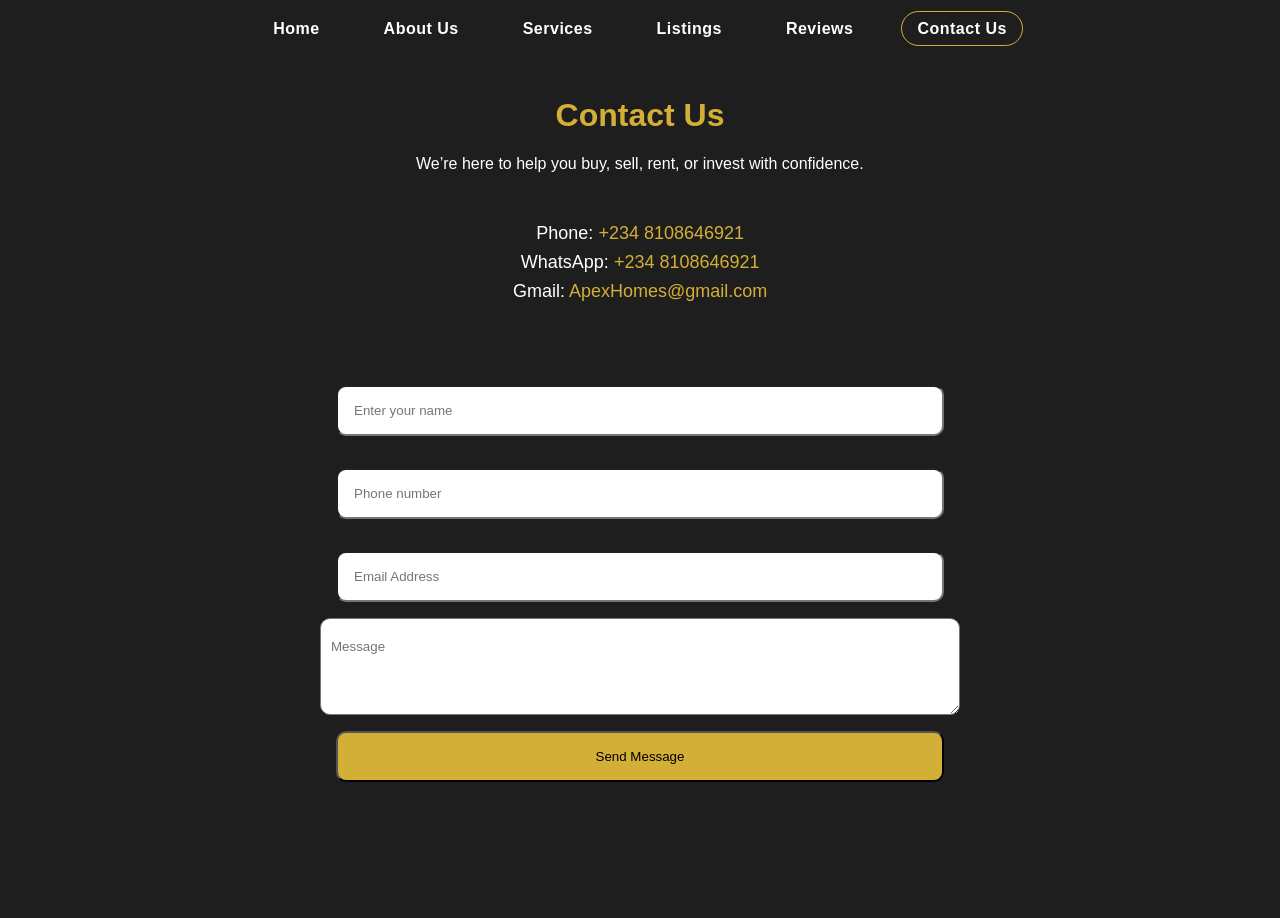
<file: contact us.html>
<!doctype html>
<html lang="en">
  <head>
    <meta charset="UTF-8" />
    <meta name="viewport" content="width=device-width, initial-scale=1.0" />
    <link rel="stylesheet" href="style.css" />
    <title>ApexHomes</title>
  </head>
  <body>
    <header>
      <nav>
        <div class="hamburger">
          <span class="bar bar1"></span>
          <span class="bar bar2"></span>
          <span class="bar bar3"></span>
        </div>

        <ul class="nav-links">
          <li><a href="index.html">Home</a></li>
          <li><a href="about us.html">About Us</a></li>
          <li><a href="home.html#services-top">Services</a></li>
          <li><a href="listings.html">Listings</a></li>
          <li><a href="home.html#reviews-top">Reviews</a></li>
          <li><a href="contact us.html" class="active">Contact Us</a></li>
        </ul>
      </nav>
    </header>

    <main>
      <div class="contact-section contact-us">
        <h1>Contact Us</h1>
        <p class="contact-us-p">
          We’re here to help you buy, sell, rent, or invest with confidence.
        </p>
        <ul>
          <li>Phone: <a href="tel:+2348108646921">+234 8108646921</a></li>
          <li>
            WhatsApp:
            <a href="https://wa.me/2348108646921">+234 8108646921</a>
          </li>
          <li>
            Gmail: <a href="mailto:ApexHomes@gmail.com">ApexHomes@gmail.com</a>
          </li>
        </ul>
        <form action="">
          <input type="text" required placeholder="Enter your name" />
          <input type="tel" placeholder="Phone number" />
          <input type="email" required placeholder="Email Address" />
          <textarea rows="5" cols="100" placeholder="Message"></textarea>
          <input type="submit" id="submit" value="Send Message" />
        </form>
        <p>Copyright © 2026 All rights reserved - ApexHomes</p>
      </div>
    </main>

    <script src="script.js"></script>
  </body>
</html>
</file>
<file: style.css>
* {
  margin: 0;
  padding: 0;
  box-sizing: border-box;
  font-family: "Inter", sans-serif;
}

html {
  scroll-behavior: smooth;
}

/* Scroll reveal animation */
.reveal-on-scroll {
  opacity: 0;
  transform: translateY(28px);
  transition:
    opacity 0.8s ease,
    transform 0.8s ease;
  transition-delay: var(--reveal-delay, 0ms);
  will-change: opacity, transform;
}

.reveal-on-scroll.revealed {
  opacity: 1;
  transform: translateY(0);
}

body {
  /* background: linear-gradient(to right, #0F172A, #D4AF37);
            color: #333; */
  background-color: #1e1e1e;
  color: #ffff;
  line-height: 1.6;
  overflow-x: hidden;
  min-height: 100vh;
}

/* ======================
   HOME PAGE
====================== */

nav {
  margin: 0 auto;
  padding: 1rem 1.5rem;
  display: flex;
  justify-content: center;
  align-items: center;
  position: fixed;
  top: 0;
  left: 0;
  width: 100%;
  z-index: 1000;
  background-color: #1e1e1e;
  transition:
    box-shadow 0.3s ease,
    border-bottom 0.3s ease;
}

nav.scrolled {
  border-bottom: 0.5px solid rgba(212, 175, 55, 0.6);
  box-shadow: 0 2px 5px rgba(212, 175, 55, 0.6);
}

.nav-links a.active {
  border: 1px solid #d4af37;
  border-radius: 20px;
}

.nav-links {
  display: flex;
  gap: 2rem;
  list-style: none;
}

.nav-links a {
  color: #fff;
  text-decoration: none;
  font-weight: 800; /* Medium weight */
  font-size: 16px;
  letter-spacing: 0.5px;
  padding: 8px 15px;
  border: 1px solid transparent;
  border-radius: 15px;
}

nav li a:hover {
  border: 1px solid #d4af37;
}

.hamburger {
  display: none;
}

.hero-section {
  width: 100%;
  min-height: 100vh;
  padding-top: 90px;
}
.hero-content {
  height: 40vh;
}

.hero-section img {
  width: 100%;
  height: 300px;
  opacity: 0.2;
  box-shadow: 5px 5px 10px 2px rgb(30, 30, 30);

  margin-top: 15px;

  -webkit-mask-image: linear-gradient(
    to bottom,
    transparent,
    black 30%,
    black 70%,
    transparent
  );
  -webkit-mask-repeat: no-repeat;
  -webkit-mask-size: cover;

  mask-image: linear-gradient(
    to bottom,
    transparent,
    black 30%,
    black 70%,
    transparent
  );
  mask-repeat: no-repeat;
  mask-size: cover;
}

.hero-title {
  text-align: center;
  color: #d4af37;
  font-weight: 800;
  font-size: 2.5rem;
  letter-spacing: 0.5px;
}
.hero-tagline {
  text-align: center;
  color: #fff;
  align-items: center;
  font-size: 28px;
  font-weight: 500;
  margin-top: 7px;
  word-spacing: normal;
}

.hero-actions {
  display: flex;
  justify-content: center;
  gap: 2rem;
  margin-top: 24px;
}
.hero-btn {
  background-color: #d4af37;
  padding: 15px;
  border-radius: 10px;
  font-size: 17px;
  width: 150px;
  text-decoration: none;
  color: #0f172a;
  text-align: center;
}

.about-wrapper img {
  width: 40vw;
  height: 75vh;
  margin-top: 60px;
  border-radius: 10px;
}
.about-text h1 {
  margin-bottom: 2rem;
  color: #d4af37;
}

.about-wrapper {
  display: flex;
  justify-content: center;
  color: #fff;
  gap: 5rem;
  flex: 1;
  width: 100%;
  height: 80vh;
}

.about-text {
  font-size: 18px;
  line-height: 2rem;
  font-weight: 500;
  width: 70vh;
}
.about-section a {
  display: flex;
  justify-content: center;
  margin: 75px 0 50px 140px;
  padding: 1rem 2rem;
  border-radius: 10px;
  background-color: #d4af37;
  color: #000;
  font-size: medium;
  font-weight: 600;
  width: 200px;
  text-decoration: none;
}

.about-section a:hover {
  background-color: #856603;
}

.services-section {
  width: 100%;
  min-height: 100vh;
  background-color: #d4af37ad;
  color: #1e1e1e;
  text-align: right;
  box-shadow: 5px 5px 10px 10px #d4af37ad;
}
.services-section h1 {
  text-align: center;
  margin-bottom: 80px;
  padding-top: 80px;
  font-weight: 500;
}

.services-section p {
  font-size: 18px;
  line-height: 2rem;
  font-weight: 500;
}
.services-images {
  display: flex;
  justify-content: center;
  gap: 2rem;
  align-items: flex-start;
}

.services-images > div {
  width: 386px;
  box-sizing: border-box;
  text-align: left;
}
.services-section img {
  max-width: 386px;
  width: 100%;
  height: 217px;
  border-radius: 10px;
  outline: 2px solid #1e1e1e;
}

.services-section a {
  display: inline-block;
  font-weight: 600;
  font-size: 16px;
  margin: 0 70px 20px 0;
  text-decoration: none;
  background-color: #1e1e1e;
  color: #d4af37;
  padding: 10px;
  border: 1px solid white;
  border-radius: 10px;
}

.listings-section h1 {
  text-align: center;
  margin: 150px 0 50px 0;
  font-weight: 500;
}

.listing-images {
  display: flex;
  justify-content: center;
  align-items: flex-start;
  gap: 2rem;
}

.listing-images > div {
  max-width: 300px;
  box-sizing: border-box;
  background-color: #d4af37ad;
  border-radius: 10px;
  height: 450px;
}

.listing-images p {
  justify-content: center;
  align-items: center;
  color: #1e1e1e;
  font-size: 16px;
  font-weight: 545;
  padding: 15px 20px;
}

.listing-images h2 {
  text-align: center;
  color: #1e1e1e;
}
.listings-section img {
  width: 300px;
  height: 160px;
  border-radius: 10px;
}

.viewmore {
  display: block;
  width: fit-content;
  margin-left: auto;
  margin-right: 25px;
  margin-top: 10px;

  padding: 10px 20px;
  background-color: #d4af37;
  color: #000;
  text-decoration: none;
  border-radius: 6px;
}

.reviews-marquee {
  overflow: hidden;
  width: 100%;
}

.reviews-track {
  display: flex;
  gap: 2rem;
  animation: scroll 20s linear infinite;
}

.reviews-track > div {
  min-width: 300px;

  padding: 20px;
  border-radius: 10px;
  box-sizing: border-box;
}

/* Duplicate the content visually for seamless loop */
.reviews-track::after {
  content: "";
  display: flex;
  flex: 0 0 auto;
  width: 100%; /* same width as original .riv content */
}

/* Keyframes for continuous scroll */
@keyframes scroll {
  0% {
    transform: translateX(0);
  }
  100% {
    transform: translateX(-50%);
  }
}

.reviews-marquee:hover .reviews-track {
  animation-play-state: paused;
}

.contact-section {
  width: 100%;
  min-height: 100vh;
}

.contact-section h1 {
  margin-bottom: 10px;
  text-align: center;
}

.contact-section ul {
  text-align: center;
  padding: 2rem;
  list-style: none;
  font-size: 18px;
}
.contact-section li a {
  font-size: 18px;
  text-decoration: none;
  color: #d4af37;
}

.contact-section form {
  display: flex;
  justify-content: center;

  flex-direction: column;
  max-width: 40rem;
  text-align: center;
  margin: auto;
}

.contact-section input {
  padding: 1rem;
  margin: 1rem;
  border-radius: 10px;
}

.contact-section textarea {
  padding: 20px 0 0 10px;

  border-radius: 10px;
}

#submit {
  background-color: #d4af37;
  margin-bottom: 20px;
}

.contact-section p {
  margin: auto;
  text-align: center;
  margin-top: 30px;
  margin-bottom: 10px;
}

/* ======================
   ABOUT PAGE
====================== */
.about-hero {
  width: 100%;
  min-height: 80vh;
  padding-top: 90px;
  background-color: #d4af37ad;
  color: #000;
}

.about-hero h1 {
  text-align: center;
}

#about-wrapper {
  display: flex;
  flex-direction: column;
  gap: 1.5rem;
  padding: 3rem 0;
}

.block {
  max-width: 700px;
  background-color: #1e1e1e;
  color: #fff;
  padding: 2rem;
  border-radius: 12px;
}
.who-are-we {
  align-self: flex-start;
  margin-left: 10px;
}

.mission {
  margin-right: 10px;

  align-self: flex-end;
}

.meet-team h2 {
  text-align: center;
  margin: 80px;
  color: #d4af37;
  font-weight: 700;
  font-size: 40px;
}

.team-grid {
  display: flex;
  gap: 2rem;
  align-items: flex-start;
  margin-bottom: 30px;
}

.team-grid > div {
  width: 300px;
  box-sizing: border-box;
}

.team-grid img {
  display: block;
  width: 100%;
  height: 300px;
  border-radius: 50%;
  object-fit: cover;
}

.team-grid h3 {
  margin: 10px 0;
  font-size: 1.2rem;
  text-align: center;
}

.team-card p {
  margin: 0;
  line-height: 1.5;
  text-align: center;
}

.team-card span {
  text-align: center;
  font-weight: 600;
  display: block;
}

.why-us {
  color: #ffff;
  padding: 40px 0 20px 20px;
  font-weight: 600;
  font-size: 1.5rem;
}
.reasons span {
  color: #d4af37;
}

.why-us h2 {
  margin: 30px 0 10px 10px;
  color: #d4af37;
  font-weight: 800;
  font-size: 2.5rem;
}

.why-us h3 {
  margin-top: 10px;
  color: white;
}

.about-cta a {
  text-decoration: none;
  background-color: #000;
  color: #ffff;
  padding: 8px;
  border-radius: 10px;
}

.about-cta a:hover {
  background-color: rgb(212, 175, 55);
  color: #000;
}

.footer-about p {
  text-align: center;
  color: #fff;
  margin: 10px;
}
.footer-about {
  background-image:
    linear-gradient(rgb(31, 26, 1), rgba(20, 16, 1, 0.555)), url("gold.jpg");
  background-size: cover;
}

.footer-about img {
  filter: blur(20px);
}

/* ======================
   CONTACT PAGE
====================== */
.contact-us h1 {
  padding-top: 90px;
  margin-bottom: -20px;
  color: #d4af37;
}

.contact-us {
  display: flex;
  flex-direction: column;
  align-items: center;
}

.contact-us-p {
  margin-top: -10px;
}

/* ======================
   LISTING PAGE
====================== */

.listing-header {
  background-image: url(home\ bg2.png);
  background-size: cover;
}

.listing-nav {
  background-color: #1e1e1e48;
}

.listing-header h1 {
  padding-top: 90px;
  font-size: 35px;
  font-weight: 600;
  padding-left: 25px;
}

.listing-header p {
  padding-left: 25px;
}

.filters input {
  margin-left: 25px;
  width: 70%;
  margin: 40px 0 20px 20px;
  height: 40px;
  font-size: 17px;
}
.filters button {
  height: 40px;
  color: #fff;
  background-color: #000;
  width: 100px;
  padding: 10px;
  text-align: center;
  outline: 2px solid #d4af37;
  font-size: 17px;
  border-radius: 5px;
  margin-left: 5px;
}

.listing-grid {
  display: grid;
  grid-template-columns: repeat(auto-fill, minmax(300px, 1fr));
  row-gap: 25px;
  justify-items: center;
}

.listing-grid img {
  display: block;
  width: 100%;
  height: 300px;
  border-radius: 10px 10px 0 0;
  object-fit: cover;
}
.listing-card {
  width: 300px;
  box-sizing: border-box;
  background-color: #000;
  height: 450px;
  border-radius: 10px;
}
.listing-info {
  padding: 10px;
  display: flex;
  flex-direction: column;
}

.listing-info button {
  background-color: #d4af37;
  width: 90%;
  height: 40px;

  margin: auto 15px;
  border-radius: 10px;
}

.hidden-details {
  display: none;
}
.show {
  display: block;
  background-color: rgb(253, 245, 234);
  position: absolute;
  top: 0;
  left: 0;
  z-index: 2000;
  color: #000;
  padding: 10px;
  border-radius: 8px;
}

.listing ul {
  display: flex;
  justify-content: center;
  margin: auto;
}

.listing-footer {
  background-image: url(home\ bg2.png);
  background-size: cover;
  background-repeat: no-repeat;
  background-position: bottom;
  height: 30vh;
  text-align: center;
  padding-top: 30px;
}
.listing-footer p {
  font-size: 20px;
  font-weight: 600;
  color: #d4af37;
}
.listing-footer div {
  margin-bottom: 30px;
}

.listing-footer a {
  background-color: #d4af37;
  text-decoration: none;
  padding: 15px;
  border-radius: 10px;
  color: #fff;
  width: 60%;
}
.next-page {
  margin: 25px 0 25px 0;
  color: #d4af37;
  text-decoration: none;
  display: flex;
  justify-content: center;
}

/* =========================
   TABLET (≤1024px)
========================= */
@media (max-width: 1024px) {
  .nav-links {
    gap: 1rem;
    flex-wrap: wrap;
    justify-content: center;
  }

  .hamburger {
    display: none;
    flex-direction: column;
    cursor: pointer;
    gap: 5px;
  }

  .hero-title {
    font-size: 2rem;
  }

  .hero-tagline {
    font-size: 22px;
  }
  .hero-actions {
    justify-content: center;
    align-items: center;
    display: flex;
  }

  .about-wrapper {
    flex-direction: column;
    align-items: center;
    height: auto;
    text-align: center;
    padding: 20px;
  }

  .about-wrapper img {
    width: 80%;
    height: auto;
  }

  .about-text {
    width: 100%;
  }

  .services-images {
    flex-wrap: wrap;
  }

  .listing-images {
    flex-wrap: wrap;
  }

  .team-grid {
    flex-wrap: wrap;
    justify-content: center;
  }

  .filters input {
    width: 60%;
  }
}

/* =========================
   MOBILE (≤768px)
========================= */
@media (max-width: 768px) {
  nav {
    justify-content: space-between;
  }

  body {
    overflow-x: hidden;
  }
  .nav-links {
    display: flex;
    flex-direction: column;
    background-color: #1e1e1e;
    width: 40%;
    position: fixed;
    top: 5vh;
    left: 0;
    height: 50vh;
    padding: 1em;
    justify-content: space-around;
    transition: transform 0.5s ease-in;
    transform: translateX(-100%);
    color: #000;
  }

  .nav-links.active {
    display: flex;
    transform: translateX(0%);
  }

  .bar {
    display: block;
    width: 50px;
    height: 7px;
    background-color: #fff;
    margin: 5px 0;
  }

  .toggle .bar1 {
    transform: rotate(-45deg) translate(-5px, 6px);
  }

  .toggle .bar2 {
    opacity: 0;
  }

  .toggle .bar3 {
    transform: rotate(45deg) translate(-5px, -6px);
  }

  .hamburger {
    display: block;
    cursor: pointer;
    z-index: 2000; /* above nav */
  }

  .nav-links a.active {
    border: none;
  }

  nav li a:hover {
    border: 1px solid #d4af37;
    background-color: #d4af37;
  }

  .hero-section {
    padding-top: 120px;
  }

  .hero-title {
    font-size: 1.7rem;
  }

  .hero-tagline {
    font-size: 18px;
  }

  .hero-actions {
    flex-direction: column;
    gap: 15px;
  }

  .hero-content button {
    width: 80%;
    margin: auto;
  }

  .about-section a {
    margin: auto;
  }

  .services-section h1,
  .listings-section h1 {
    margin: 100px 0 30px;
  }

  .services-images > div {
    width: 90%;
  }

  .listing-images > div .listing-images img {
    max-width: 90%;
  }

  .viewmore {
    margin: 20px auto;
  }

  .filters {
    text-align: center;
  }

  .filters input {
    width: 90%;
    margin: 20px auto;
    display: block;
  }

  .filters button {
    width: 90%;
    margin: auto;
    display: block;
    margin-bottom: 20px;
  }

  .filters button:hover {
    background-color: #6d5506;
  }

  .listing-card {
    width: 90%;
  }

  .listing-grid {
    grid-template-columns: 1fr;
  }

  .listing-footer {
    height: 15vh;
  }

  .contact-section form {
    width: 90%;
  }

  .contact-section textarea {
    width: 100%;
  }
}

/* =========================
   SMALL PHONES (≤480px)
========================= */
@media (max-width: 480px) {
  .hero-title {
    font-size: 1.4rem;
  }

  .hero-tagline {
    font-size: 16px;
  }

  .nav-links a {
    font-size: 14px;
    padding: 6px 10px;
  }

  .services-section p,
  .listing-images p {
    font-size: 15px;
    line-height: 1.6rem;
  }

  .reviews-track > div {
    min-width: 250px;
  }

  .about-section button {
    margin-left: auto;
    margin-right: auto;
  }

  .listing-header h1 {
    font-size: 24px;
  }

  .listing-header p {
    font-size: 14px;
  }
}

@media (prefers-reduced-motion: reduce) {
  html {
    scroll-behavior: auto;
  }

  .reveal-on-scroll {
    opacity: 1;
    transform: none;
    transition: none;
  }
}
</file>
